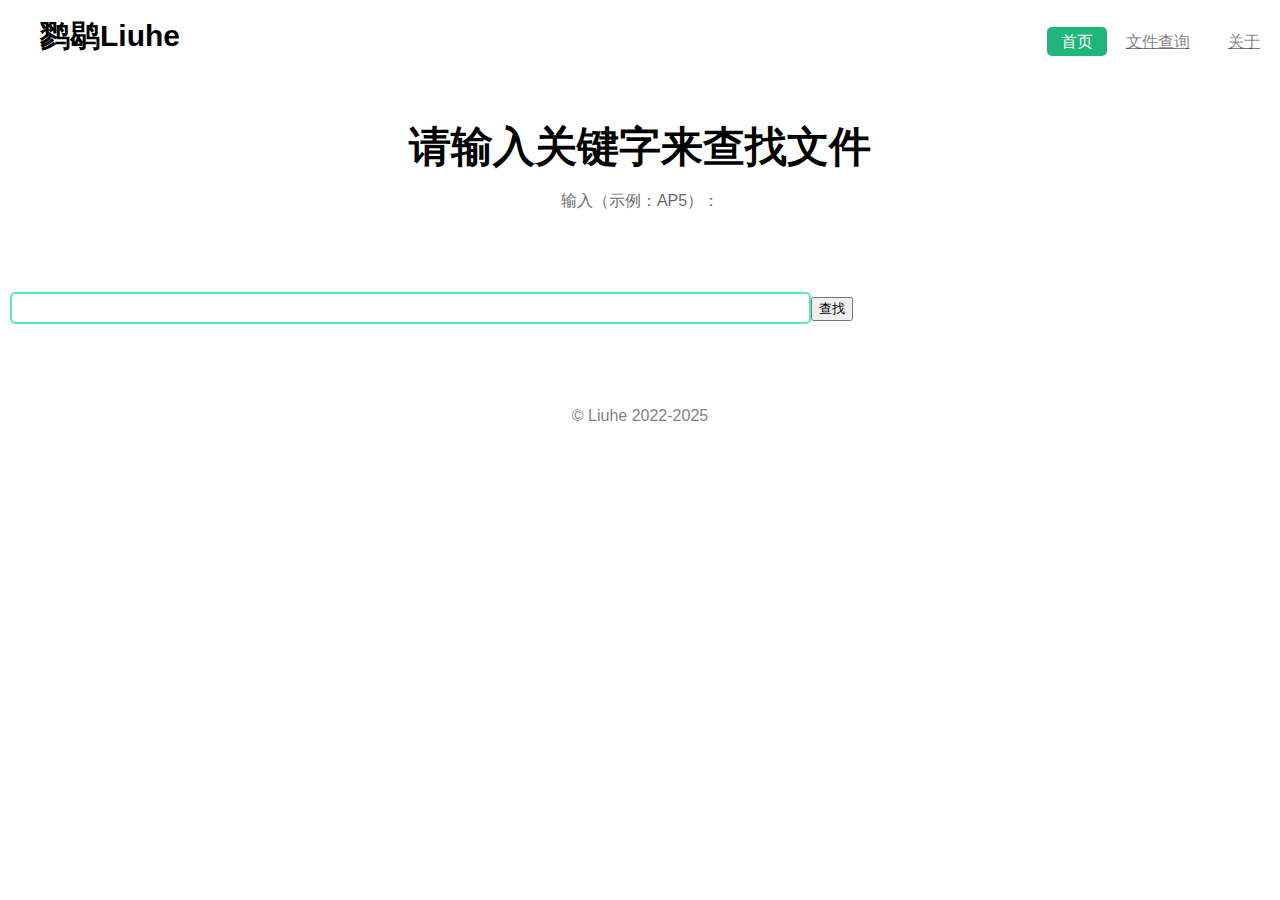
<file: index.html>
<!DOCTYPE html>
<html>
  <head>
  <meta charset="utf-8">
  <title>正在跳转...</title>
  </head>
  <script>
    const isMobile = /iPhone|iPad|iPod|Android/i.test(navigator.userAgent);
     
    if (isMobile) {
      window.location.replace("https://gliuhe.github.io/Activities/m_index.html");
    } else {
      window.location.replace("https://gliuhe.github.io/Activities/find.html");
    }
</script>
</html>
</file>
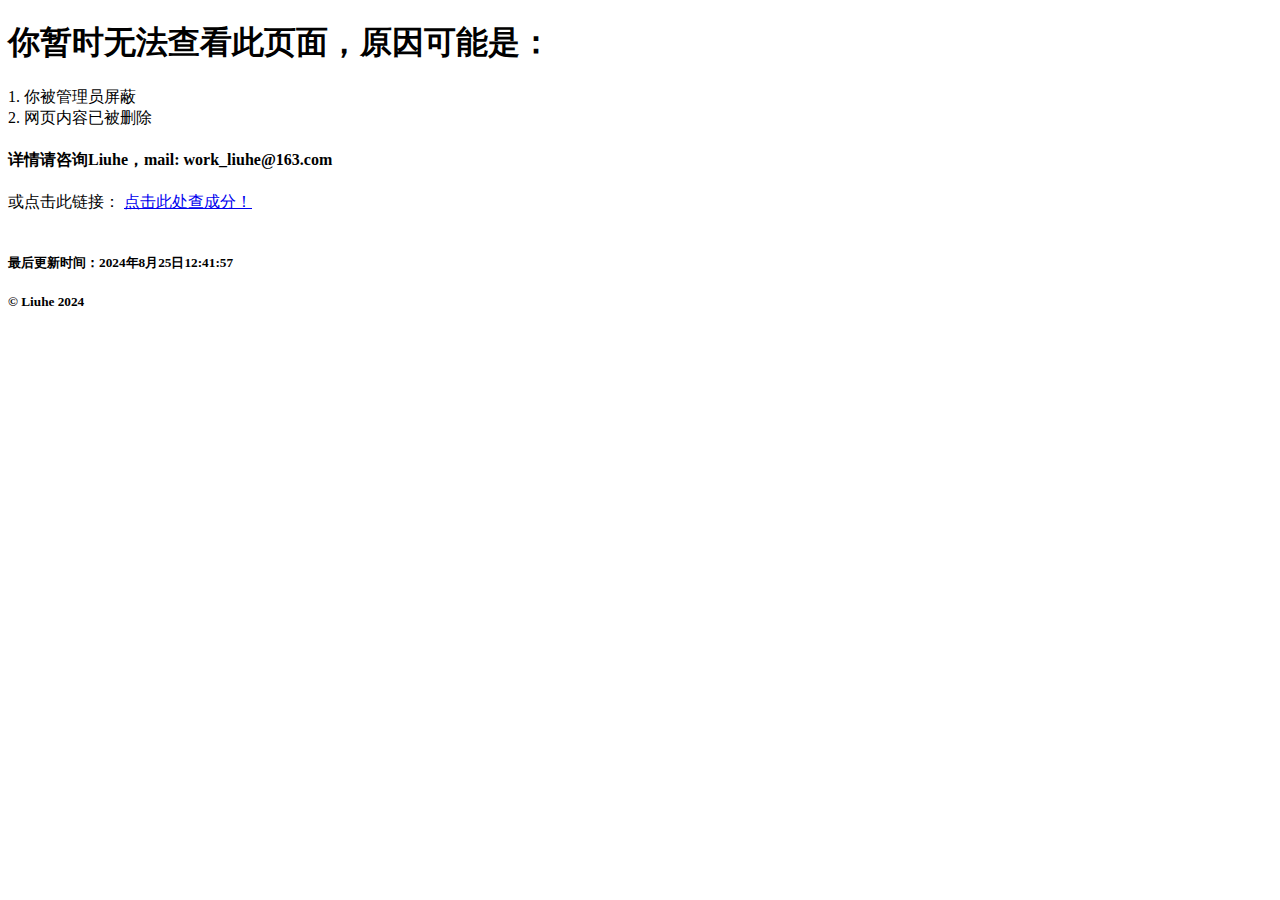
<file: music.html>
<!DOCTYPE html>
<html>
    <head>
        <meta charset="utf-8">
        <title>？？？</title>
    </head>
    <body>
        <!--<audio controls>
            <source src="./Music-Tonghuazhen-GaoGuaiBan.mp3" type="audio/mpeg">
            
        </audio>
        <audio controls>
            <source src="./Music.mp3" type="audio/mpeg">
            
        </audio>-->
        <h1>你暂时无法查看此页面，原因可能是：</h1>
        <b1>1. 你被管理员屏蔽</b1>
        <br>
        <b1>2. 网页内容已被删除</b1>
        <br>
        <h4>详情请咨询Liuhe，mail: work_liuhe@163.com</h4>
        <b2>或点击此链接：</b2>
        <a href="https://id5.163.com">点击此处查成分！</a>
        <br>
        <br>
        <h5>最后更新时间：2024年8月25日12:41:57</h5>
        <h5>© Liuhe 2024
        
    </body>
</html>
</file>
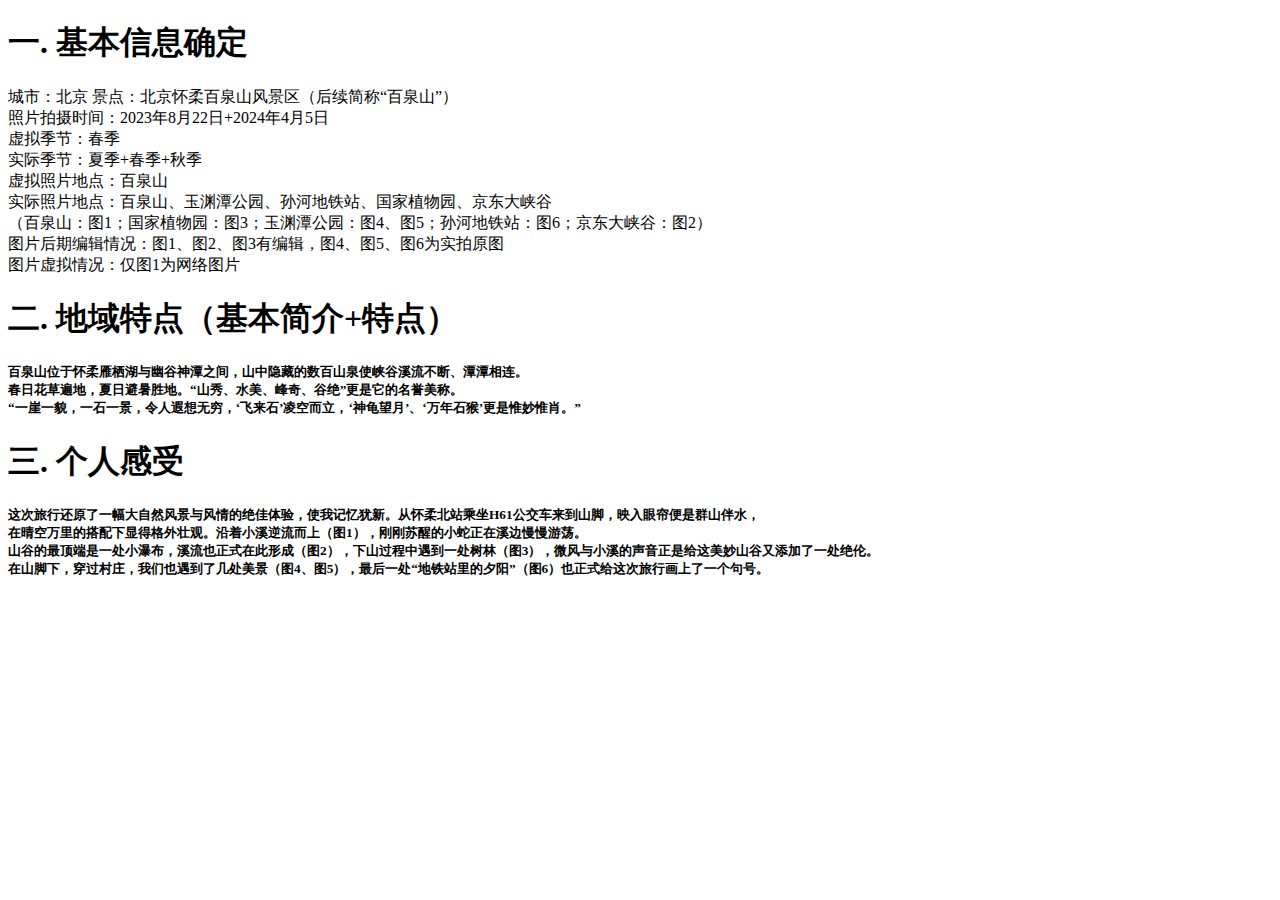
<file: WenAn.html>
<!DOCTYPE html>
<html>
<head>
        <meta charset="utf-8">
        <title>Welocome!</title>
    </head>
    <body>
        <h1>一.	基本信息确定</h1>
        <p>城市：北京
景点：北京怀柔百泉山风景区（后续简称“百泉山”）<br>
照片拍摄时间：2023年8月22日+2024年4月5日<br>
虚拟季节：春季<br>
实际季节：夏季+春季+秋季<br>
虚拟照片地点：百泉山<br>
实际照片地点：百泉山、玉渊潭公园、孙河地铁站、国家植物园、京东大峡谷<br>
（百泉山：图1；国家植物园：图3；玉渊潭公园：图4、图5；孙河地铁站：图6；京东大峡谷：图2）<br>
图片后期编辑情况：图1、图2、图3有编辑，图4、图5、图6为实拍原图<br>
图片虚拟情况：仅图1为网络图片<br>
        </p>
        <h1>二.	地域特点（基本简介+特点）</h1>
        <h5>百泉山位于怀柔雁栖湖与幽谷神潭之间，山中隐藏的数百山泉使峡谷溪流不断、潭潭相连。<br>春日花草遍地，夏日避暑胜地。“山秀、水美、峰奇、谷绝”更是它的名誉美称。<br>“一崖一貌，一石一景，令人遐想无穷，‘飞来石’凌空而立，‘神龟望月’、‘万年石猴’更是惟妙惟肖。”</h5>
        <h1>三.	个人感受</h1>
        <h5>这次旅行还原了一幅大自然风景与风情的绝佳体验，使我记忆犹新。从怀柔北站乘坐H61公交车来到山脚，映入眼帘便是群山伴水，<br>在晴空万里的搭配下显得格外壮观。沿着小溪逆流而上（图1），刚刚苏醒的小蛇正在溪边慢慢游荡。<br>山谷的最顶端是一处小瀑布，溪流也正式在此形成（图2），下山过程中遇到一处树林（图3），微风与小溪的声音正是给这美妙山谷又添加了一处绝伦。<br>在山脚下，穿过村庄，我们也遇到了几处美景（图4、图5），最后一处“地铁站里的夕阳”（图6）也正式给这次旅行画上了一个句号。</h5>
</file>
